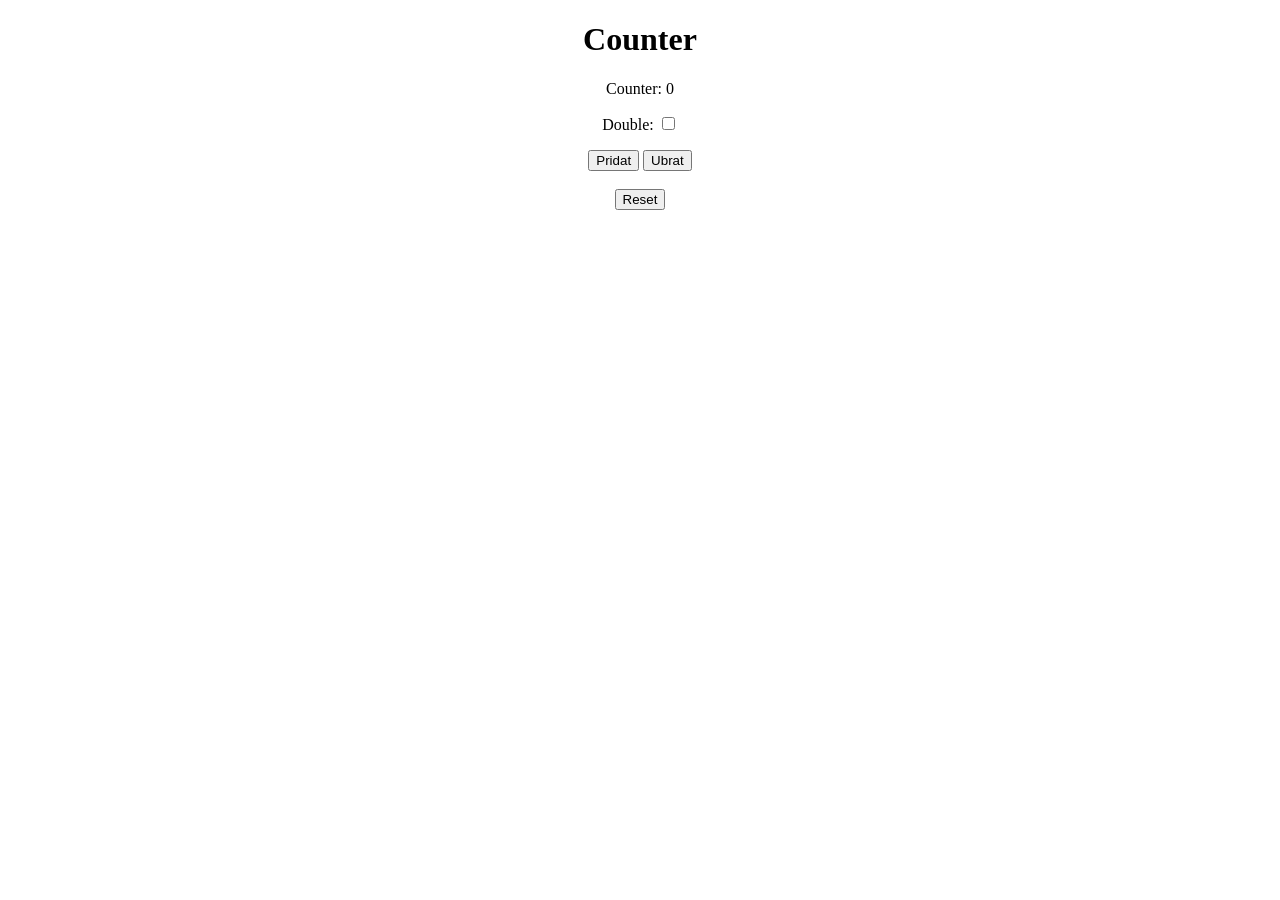
<file: COUNTER/index.html>
<!DOCTYPE html>
<html lang="en">
<head>
    <meta charset="UTF-8">
    <meta name="viewport" content="width=device-width, initial-scale=1.0">
    <title>Counter</title>
    <link rel="stylesheet" href="style.css" />
    <link rel="manifest" href="manifest.json" />
    <script src="index.js" defer></script>
</head>
<body>
    <h1>Counter</h1>
    <p>Counter: <span id="counter_span"></span></p>
    <p>Double: <input type="checkbox" id="double_check"></p>
    <button onclick="upravCounter('add')">Pridat</button>
    <button onclick="upravCounter('sub')">Ubrat</button><br /><br />
    <button onclick="upravCounter('reset')">Reset</button>
</body>
</html>
</file>
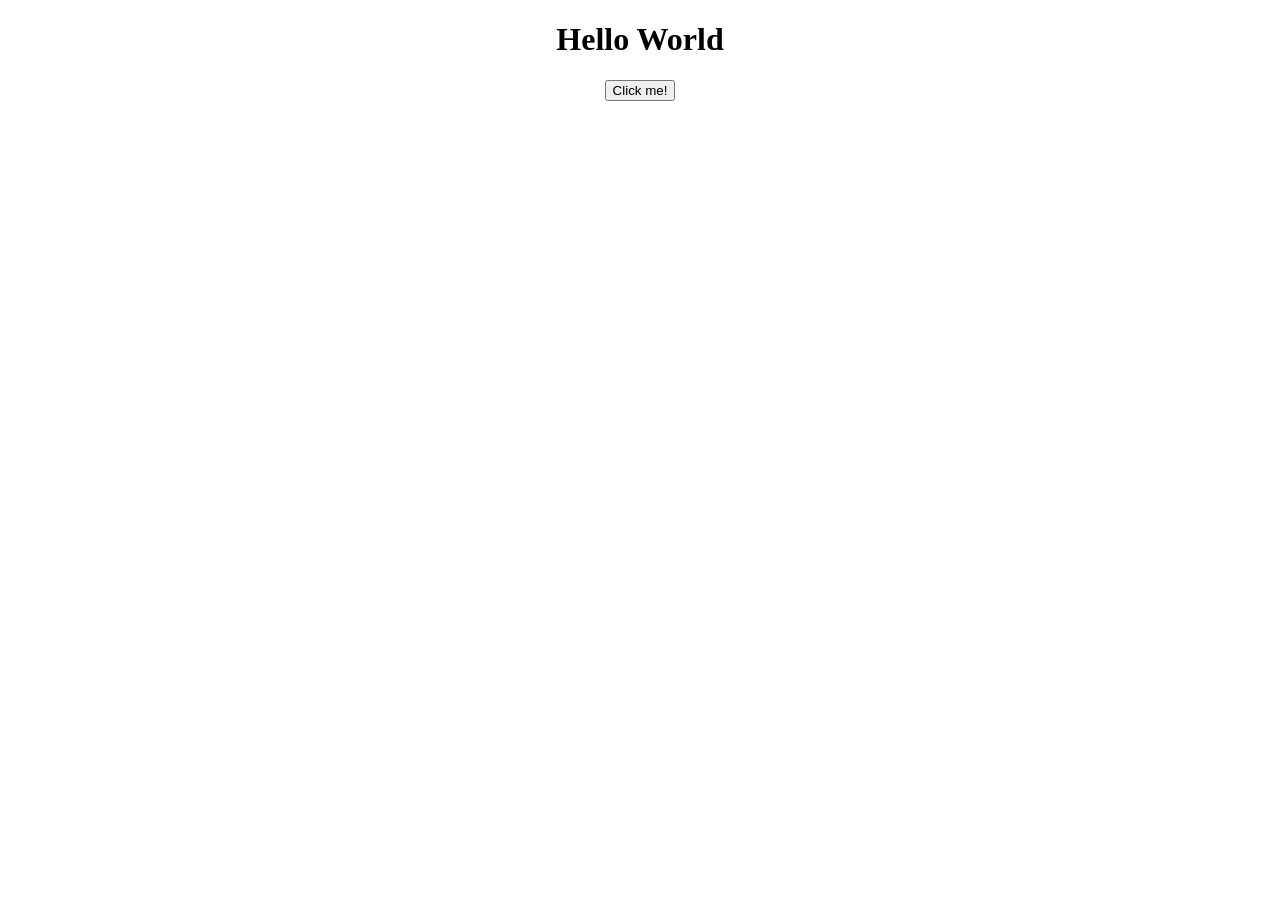
<file: hello word/index.html>
<!DOCTYPE html>
<html lang="en">
<head>
    <meta charset="UTF-8">
    <meta name="viewport" content="width=device-width, initial-scale=1.0">
    <title>Hello World</title>
    <link rel ="stylesheet" href="style.css" />
    <link rel="manifest" href="manifest.json" />
    <script src="index.js" defer></script>
</head>
<body>
    <h1>Hello World</h1>
    <button onclick="sayHello()">Click me!</button>
    <p id="hello"></p>
</body>
</html>
</file>
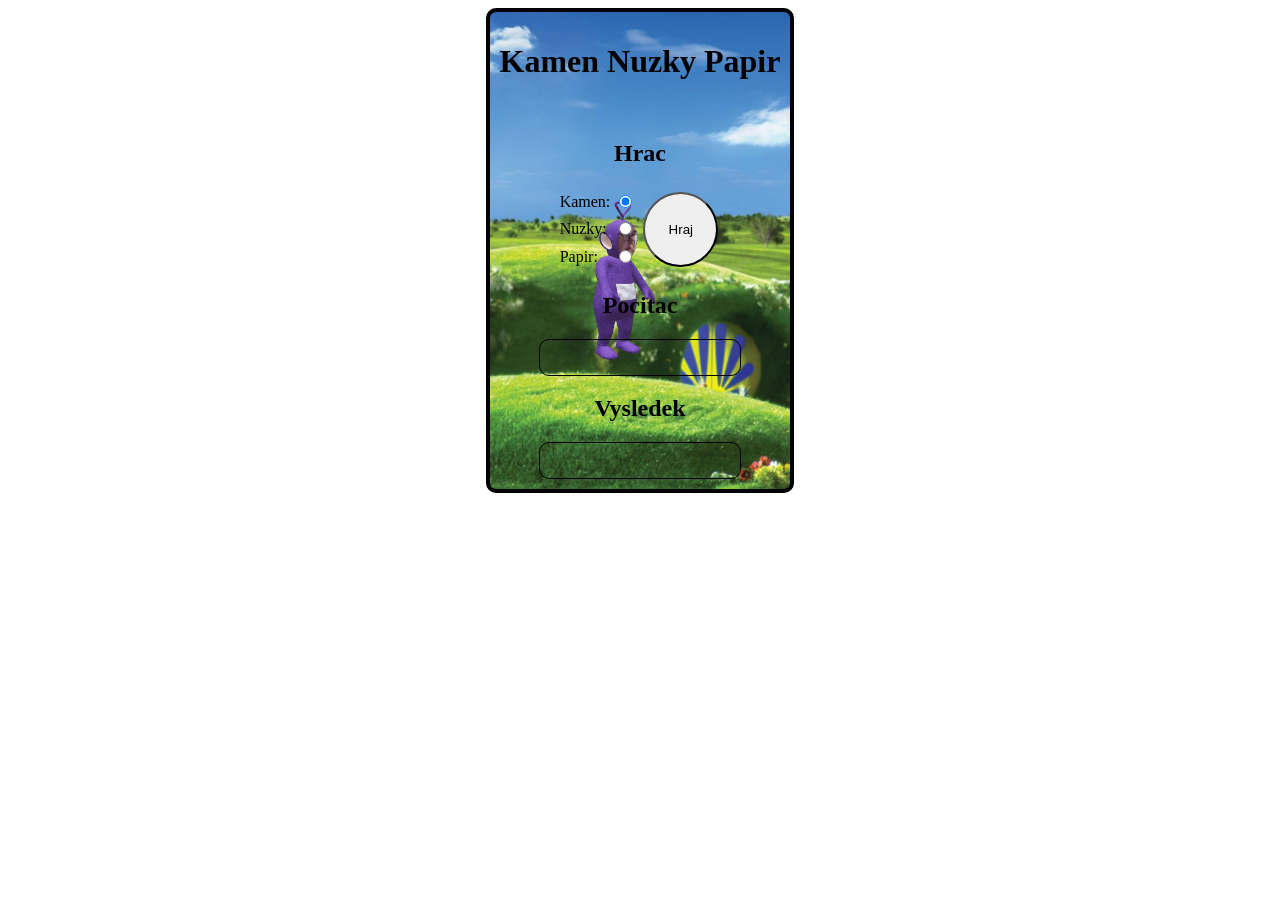
<file: Kamen nuzky papir/index.html>
<!DOCTYPE html>
<html lang="en">
<head>
    <meta charset="UTF-8">
    <meta name="viewport" content="width=device-width, initial-scale=1.0">
    <title>Kamen nuzky papir</title>
    <link rel="stylesheet" href="style.css" />
    <link rel="manifest" href="manifest.json" />
    <script src="index.js" defer></script>
</head>
<body>
    <div class = pepapig>
        <h1>Kamen Nuzky Papir </h1>
        </br>
        <h2>Hrac</h2>
        <div>
            <table>
                    <tr><td>Kamen: </td><td><input type="radio" name="hrac" value="Kamen" checked/> </td> </tr>
                    <tr><td>Nuzky: </td><td><input type="radio" name="hrac" value="Nuzky"/> </td> </tr>
                    <tr><td>Papir: </td><td><input type="radio" name="hrac" value="Papir"/> </td> </tr>
            </table>
            <button onclick="hra()" id="play_btn">Hraj</button>
        </div>
        <h2>Pocitac</h2>
        <div id="cpu_label"></div>
        <h2>Vysledek</h2>
        <div id="result_label"></div>
        
    </div>
</body>
</html>
</file>
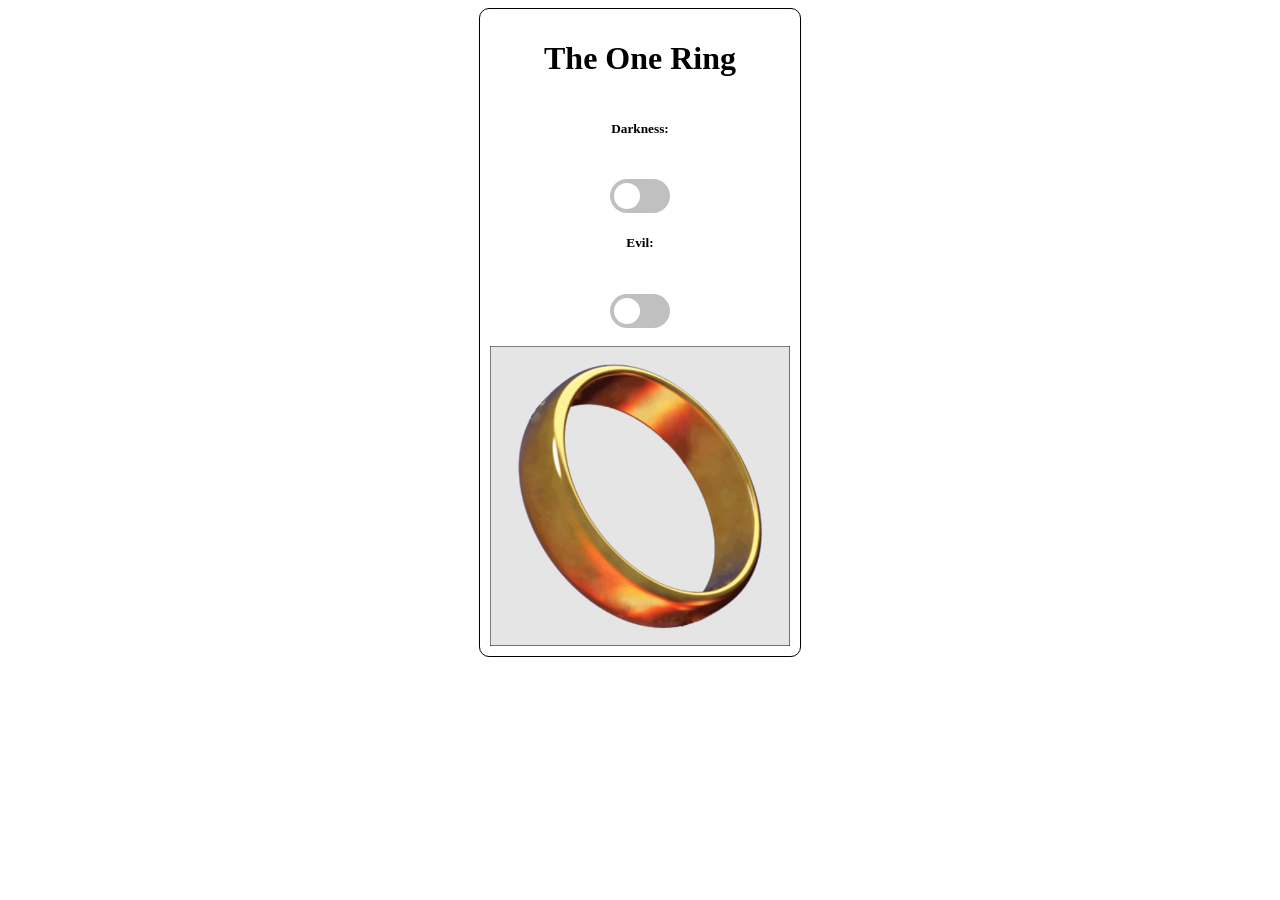
<file: RING - samostatna prace/index.html>
<!DOCTYPE html>
<html lang="en">
<head>
    <meta charset="UTF-8">
    <meta name="viewport" content="width=device-width, initial-scale=1.0">
    <title>Space marine</title>
    <link rel="stylesheet" href="style.css" />
    <link rel="manifest" href="manifest.json" />
    <script src="index.js" defer></script>
</head>
<body>
    <div>
        <h1>The One Ring</h1>
        

        <h5>Darkness:</h5>
        <!-- checkbox ktery budeme stylovat jako prepinac -->
        <label class="switch">
            <input type="checkbox" id="darkchck" />
            <span class="slider"></span>
        </label>

        <h5>Evil:</h5>
        <!-- checkbox ktery budeme stylovat jako prepinac -->
        <label class="switch">
            <input type="checkbox" id="evilchck" />
            <span class="slider"></span>
        </label>
        <br />
        <img src="./TheOneRing.png" id="TheOneRing" />
    </div>
</body>
</html>
</file>
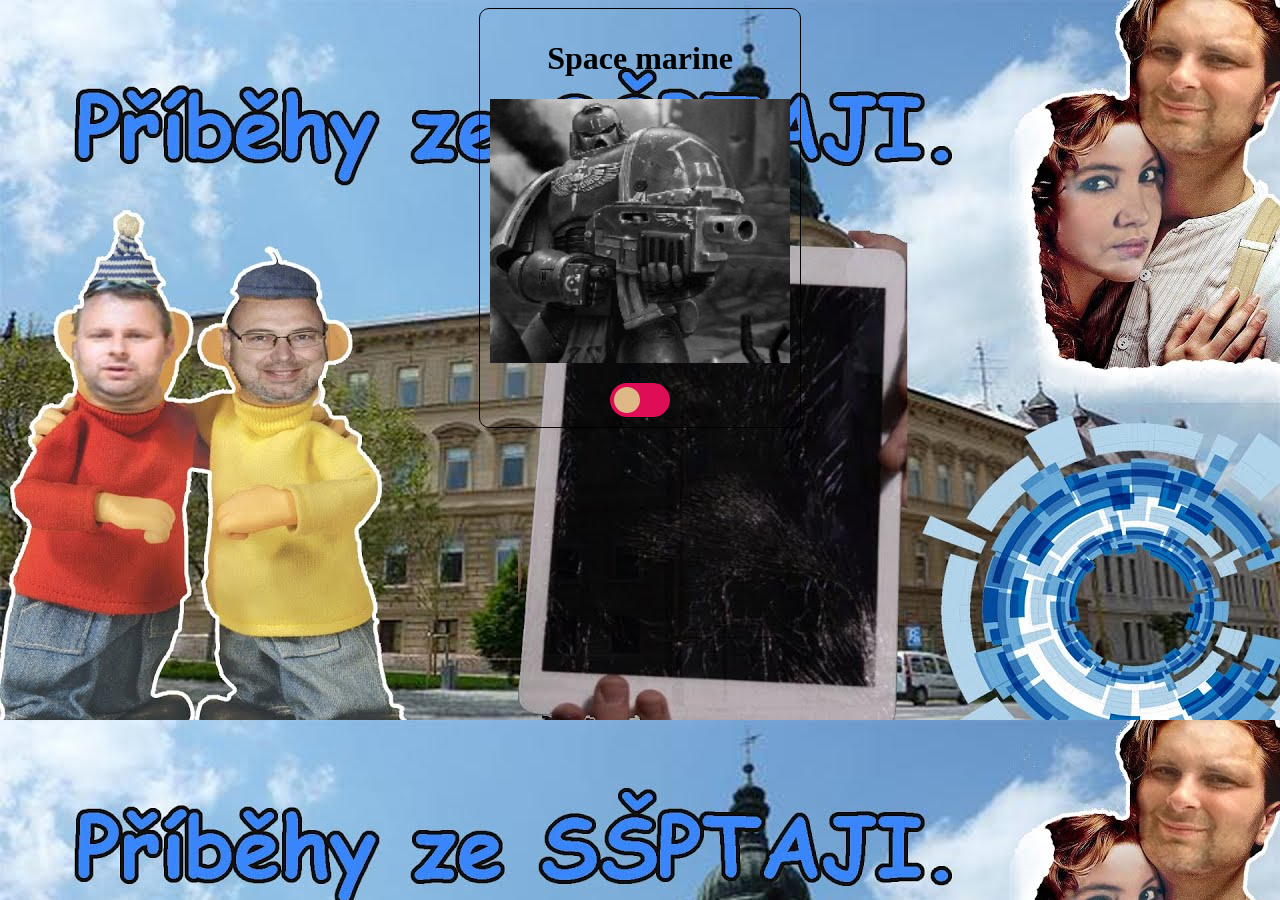
<file: W40K/index.html>
<!DOCTYPE html>
<html lang="en">
<head>
    <meta charset="UTF-8">
    <meta name="viewport" content="width=device-width, initial-scale=1.0">
    <title>Space marine</title>
    <link rel="stylesheet" href="style.css" />
    <link rel="manifest" href="manifest.json" />
    <script src="index.js" defer></script>

</head>
<body>
    <div>
        <h1>Space marine</h1>
        <img src="./NotShooting.jpg" id="marineImg" />
     <!--checkbox ktery budeme stylovat jako prepinac -->
     <label class="switch">
           <input type="checkbox" id="marineSwitch" />
           <span class="slider"></span>
     </label>
    </div>
</body>
</html>
</file>
<file: COUNTER/style.css>
body{
    text-align: center;
}
</file>
<file: hello word/style.css>
body{
    text-align: center;
}
</file>
<file: Kamen nuzky papir/style.css>
body {
    display: flex;
    flex-direction: column;
    align-items: center;
    
}
.pepapig{
    border: 4px, solid black;
    background-image: url(bg.jpg);
    background-size: cover;  
}
body>div {
    display: flex;
    flex-direction: column;
    align-items: center;

    border: 1px solid black;
    border-radius: 10px;
    padding: 10px;
}

body>div>div {
    display: flex;
    flex-direction: row;
}

#cpu_label, #result_label {
    border: 1px solid black;
    border-radius: 10px;
    width: 200px;
    height: 35px;
    
    display: flex;
    align-items: center;
    justify-content: center;
}

#play_btn {
    width: 75px;
    height: 75px;
    border-radius: 50%;
    margin: 5px;
}
</file>
<file: RING - samostatna prace/style.css>
body {
    display: flex;
    flex-direction: column;
    align-items: center;
}
body.dark {
    background-color: #121212 !important;
    color: #ffffff !important;
}
body.dark > div {
    border-color: #ffffff;
}

body>div {
    display: flex;
    flex-direction: column;
    align-items: center;

    border: 1px solid black;
    border-radius: 10px;
    padding: 10px;
}

#TheOneRing {
    width: 300px;
}

/* Prestylovani checkboxu na prepinac */
/* label jako kontejner */
.switch {
    margin-top: 20px;
    position: relative;
    display: inline-block;
    width: 60px;
    height: 34px;
}

/* skryti checkboxu */
.switch input {
    opacity: 0;
    width: 0;
    height: 0;
}

/* stylujeme posuvnik */
.slider {
    position: absolute;
    cursor: pointer;
    top: 0;
    left: 0;
    right: 0;
    bottom: 0;
    background-color: silver;
    border-radius: 34px;
    transition: 0.4s;      
}

/* posuvnik - ve vypnutem stavu */
.slider:before {
    position: absolute;
    content: "";
    height: 26px;
    width: 26px;
    left: 4px;
    bottom: 4px;
    background-color: white;
    border-radius: 50%;
    transition: 0.4s; 
}

/* posuvnik v zapnutem stavu */
input:checked + .slider {
    background-color: black;
}

/* posun slideru pri zapinani / vypinani */
input:checked + .slider:before {
    transform: translateX(26px);
}
</file>
<file: W40K/style.css>
body{
    display: flex;
    flex-direction: column;
    align-items: center;
    background-image: url(maxresdefault.jpg);
}
body>div {
    display: flex;
    flex-direction: column;
    align-items: center;

    border: 1px solid black;
    border-radius: 10px;
    padding: 10px;
}

#marineImg{
    width: 300px;
}
/* prestylovani checkboxu na vypinac */
.switch{
    margin-top: 20px;
    position: relative;
    display: inline-block;
    width: 60px;
    height: 34px;
}
/*skryti checkboxu*/
.switch input{
    opacity: 0;
    width: 0;
    height: 0;
}
/*stylujeme posuvnik*/
.slider{
    position: absolute;
    cursor: pointer;
    top: 0;
    left: 0;
    right: 0;
    bottom: 0;
    background-color: rgb(222, 13, 86);
    border-radius: 34px;
    transition: 0.4s;
}
/*posuvnik ve vypnutem stavu*/
.slider:before{
    position: absolute;
    content: "";
    height: 26px;
    width: 26px;
    left: 4px;
    bottom: 4px;
    background-color: burlywood;
    border-radius: 50%;
    transition: 0.4s;
}
/*zapnuty stav*/
input:checked + .slider {
    background-color: rgb(255, 0, 153);
}
/*posun slieru pri vypinani a zapinani*/
input:checked + .slider:before {
    transform: translateX(26px);
}
</file>
